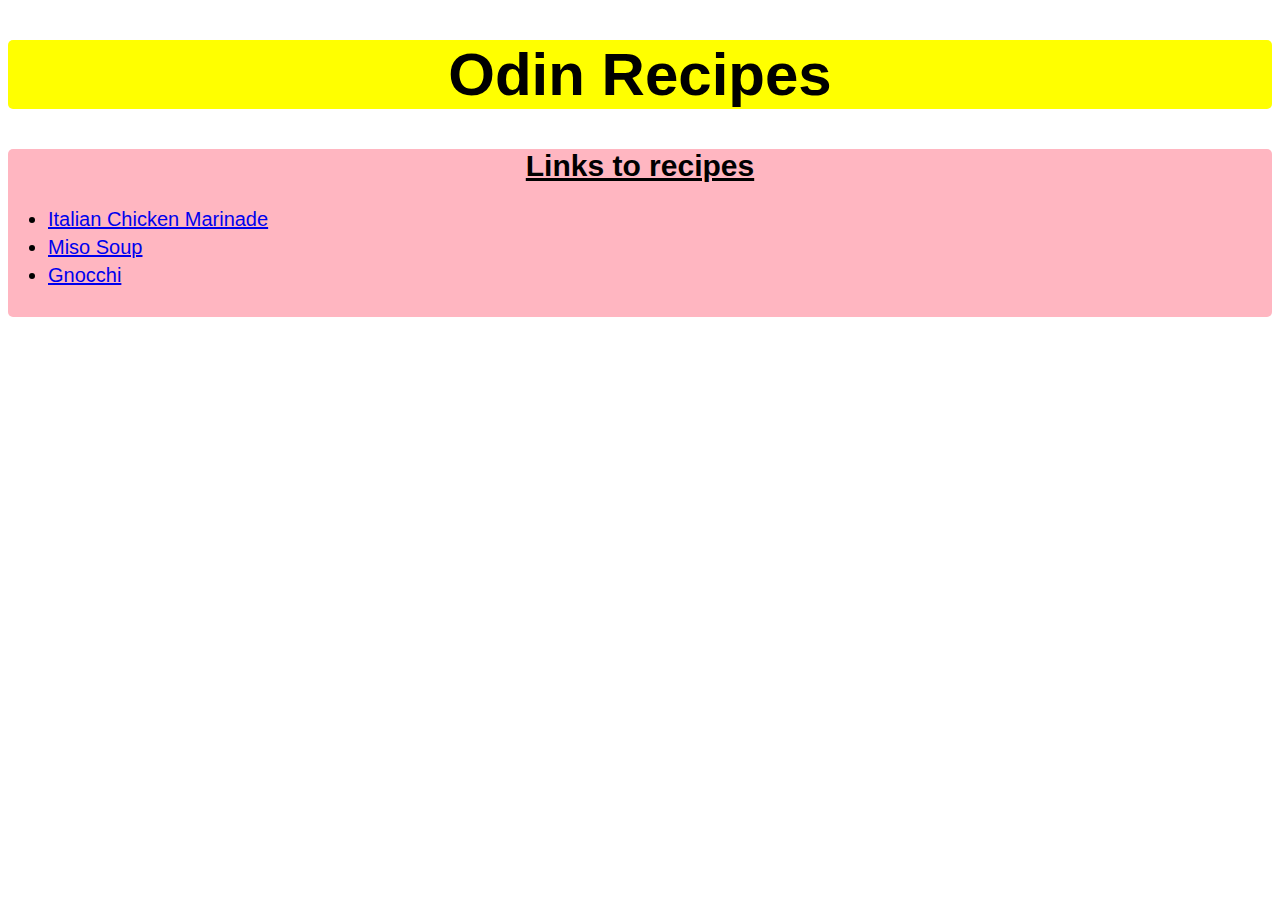
<file: index.html>
<!DOCTYPE html>
<html>
    <head>
        <meta charset="UTF-8">
        <title>Odin Recipes Assignment</title>
        <link rel="stylesheet" href="styles.css" />
    </head>

    <body>
        <h1 class="main-title">Odin Recipes</h1>

        <div class="links-container">
            <h2 class="links-title">Links to recipes</h2>

            <ul class="links">
                <li><a href="recipes/italian-chicken-marinade.html">Italian Chicken Marinade</a></li>
                <li><a href="recipes/miso-soup.html">Miso Soup</a></li>
                <li><a href="recipes/gnocchi.html">Gnocchi</a></li>
            </ul>
        </div>   
    </body>
</html>
</file>
<file: styles.css>
* {
    font-family: Arial, Helvetica, sans-serif;
}

/* Main page */
.main-title {
    background-color: yellow;
    font-size: 60px;
    text-align: center;
    border-radius: 5px;
}

.links-container {
    background-color: lightpink;
    padding: 0 0 5px 0;
    border-radius: 5px;
}

.links-title {
    text-decoration: underline;
    text-align: center;
    font-size: 30px;
}

.links {
    font-size: 20px;
}

li {
    padding-bottom: 5px;
    margin-left: 0;
}

/* Specific recipe pages */
.recipe-title {
    color: blue;
    text-align: center;
}

.recipe-img {
    height: 600px;
    width: auto;
}

.recipe-description-title, 
.ingredients-title,
.steps-title {
    text-align: center;
    font-size: 30px;
    text-decoration: underline;
}

.recipe-description,
.ingredients,
.steps {
    font-size: 15px;
    background-color: pink;
}
</file>
